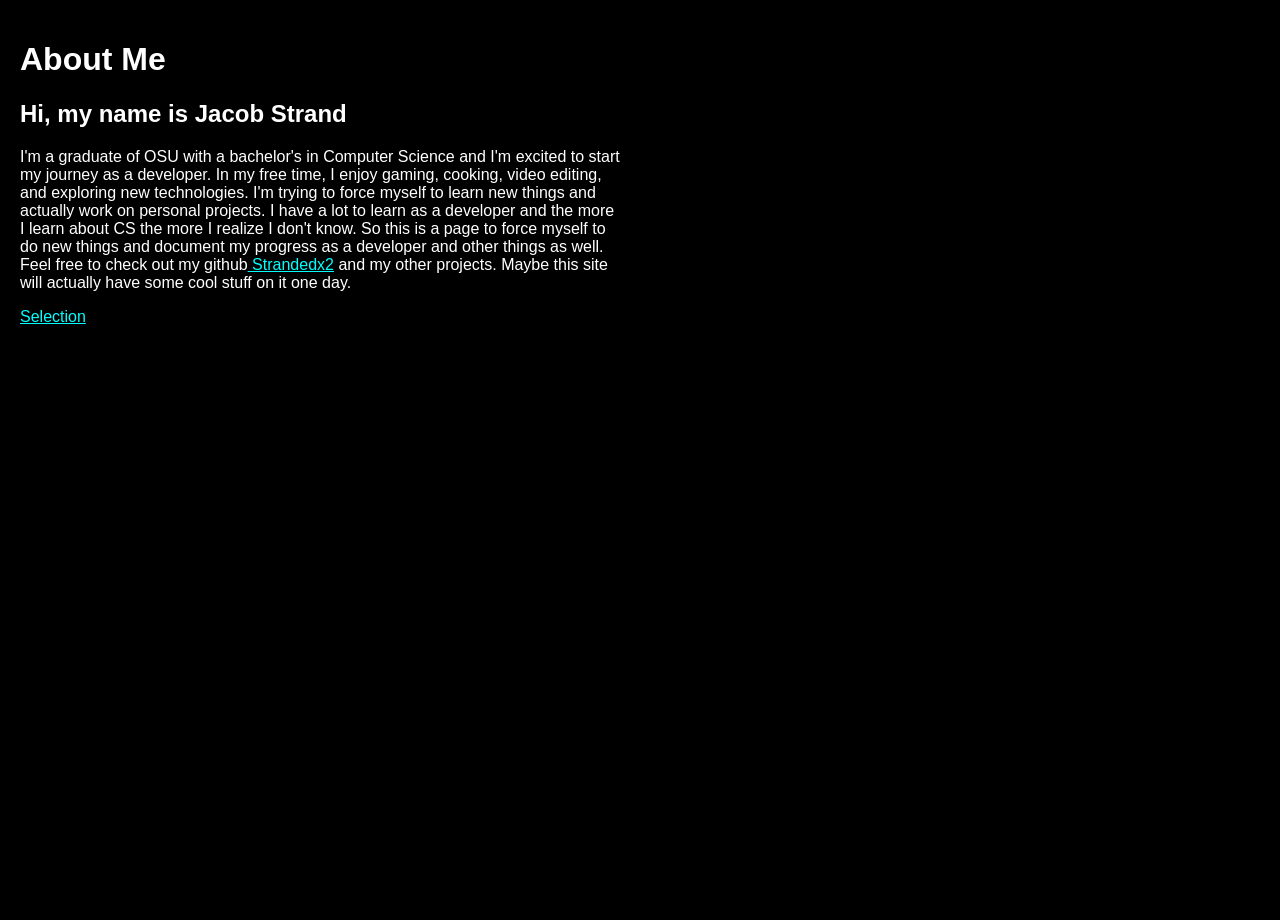
<file: about_me.html>
<!DOCTYPE html>
<html lang = "en">
<head>
  <meta charset="utf-8">
  <meta name="viewport" content="width=device-width, initial-scale=1">
  <link rel="stylesheet" href="about.css">

  <title>About Me</title>
</head>

<body>
  <div class="content">
    
      <h1>About Me</h1>
      <h2>Hi, my name is Jacob Strand</h2>
      <div class="paragraph">
        <p>I'm a graduate of OSU with a bachelor's in Computer Science and I'm excited to start my journey as a developer. 
          In my free time, I enjoy gaming, cooking, video editing, and exploring new technologies.
          I'm trying to force myself to learn new things and actually work on personal projects.
          I have a lot to learn as a developer and the more I learn about CS the more I realize I don't know.
          So this is a page to force myself to do new things and document my progress as a developer and other things as well.
          Feel free to check out my github<a href="https://github.com/Strandedx2" target="_blank"> Strandedx2</a> and my other projects.
          Maybe this site will actually have some cool stuff on it one day. </p>
      </div>    
      

        <a href="selection_page.html">Selection</a>


  </div>
  <div id="footer-placeholder"></div>
  <script src="navigation.js"></script>   

</body>

</html>
</file>
<file: about.css>
html, body {
  height: 100%;
  margin: 0;
  padding: 0;
}

body {
  background-color: black;
  color: #fff;
  font-family: Arial, sans-serif;
  margin: 20px;
  min-height: 100vh;
  display: flex;
  flex-direction: column;
}

a {
  color: cyan;
}

.paragraph {
  width: 90%;
  max-width: 600px;
  /* position: absolute; */
}

.content {
  flex: 1;
}

/* For Chrome, Edge, and Safari */
::-webkit-scrollbar {
  display: none;
}

/* For Firefox */
html {
  scrollbar-width: none;
}
</file>
